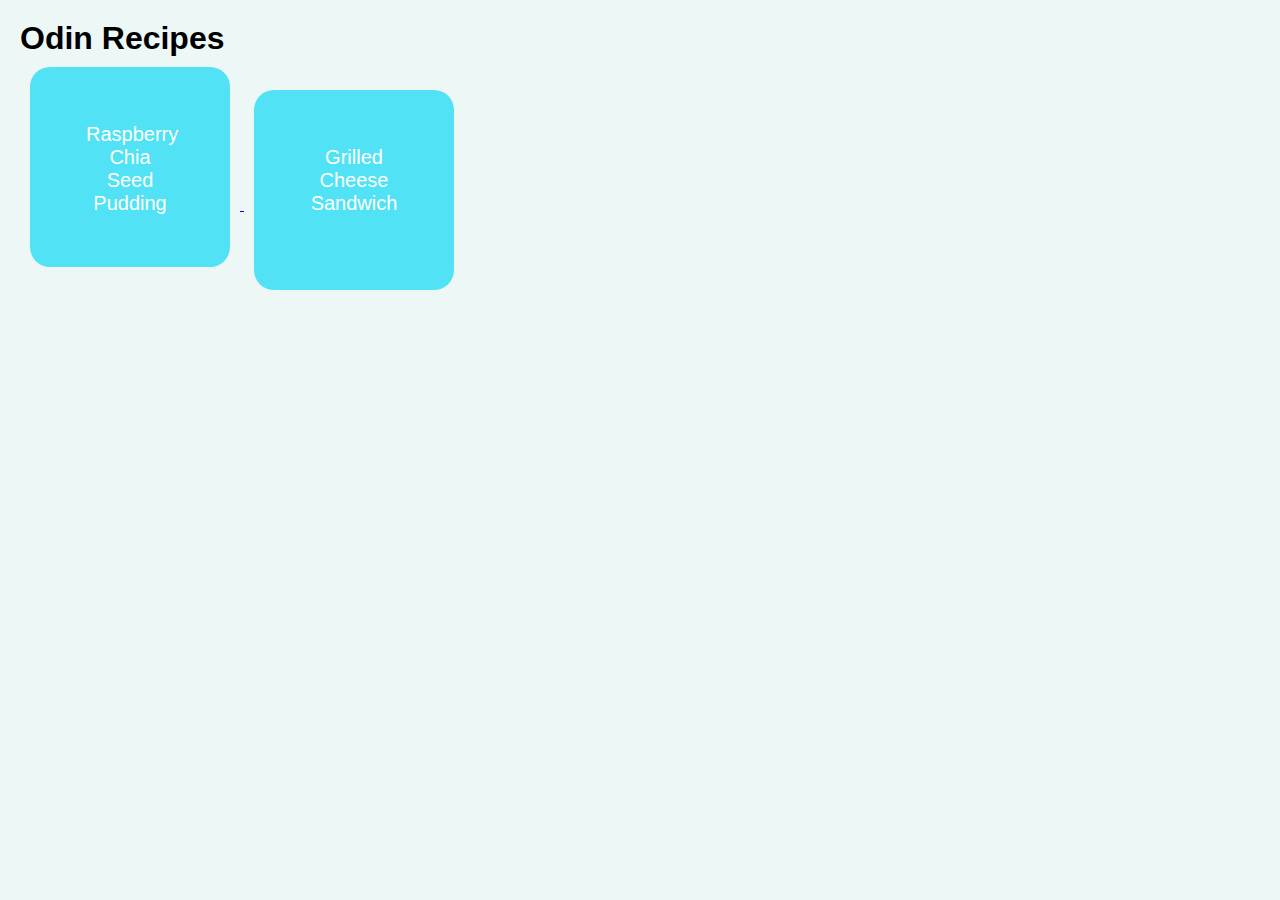
<file: index.html>
<!DOCTYPE html>
<html lang="en">
<head>
    <meta charset="UTF-8">
    <meta name="viewport" content="width=device-width, initial-scale=1.0">
    <link rel="stylesheet" href="style.css">
    <title>Odin Recipes</title>
</head>
<body>
    <h1>Odin Recipes</h1>
    <a href="./recipes/chiapudding.html">
        <div class="recipe-card">
            <p>Raspberry Chia Seed Pudding</p>
        </div>
    </a>
    <a href="./recipes/grilledcheese.html">
        <div class="recipe-card">
            <p>Grilled Cheese Sandwich</p>
        </div>
    </a>
</body>
</html>
</file>
<file: style.css>
/* Reset defaults */
* {
    box-sizing: border-box; 
    margin: 0;
}

html {
    background-color: #edf7F6;
    padding: 20px; 
}

img {
    display: block;
    margin: auto;
}

p, h1, h2, h3, h4, h5, h6 {
    font-family:'Gill Sans', 'Gill Sans MT', Calibri, 'Trebuchet MS', sans-serif; 

}

/* Custom css */

.section, .recipe-title {
    margin: 20px 10px;
    padding: 10px; 
}

.recipe-title {
    font-size: 40px;
    color: #ffa8B6;
}

.button {
    margin: 10px; 
    background-color: #ffa8B6;
    padding: 10px;
    color: white; 
    text-decoration: none;
}

.recipe-card {
    background-color: #51e2f5;
    margin: 10px;
    display: inline-block;
    height: 200px; 
    width: 200px; 
    padding: 0px;
    color: white;
    font-size: 20px;
    text-align: center;
    border-radius: 20px;
}

.recipe-card p {
    margin: 28%;
}
</file>
